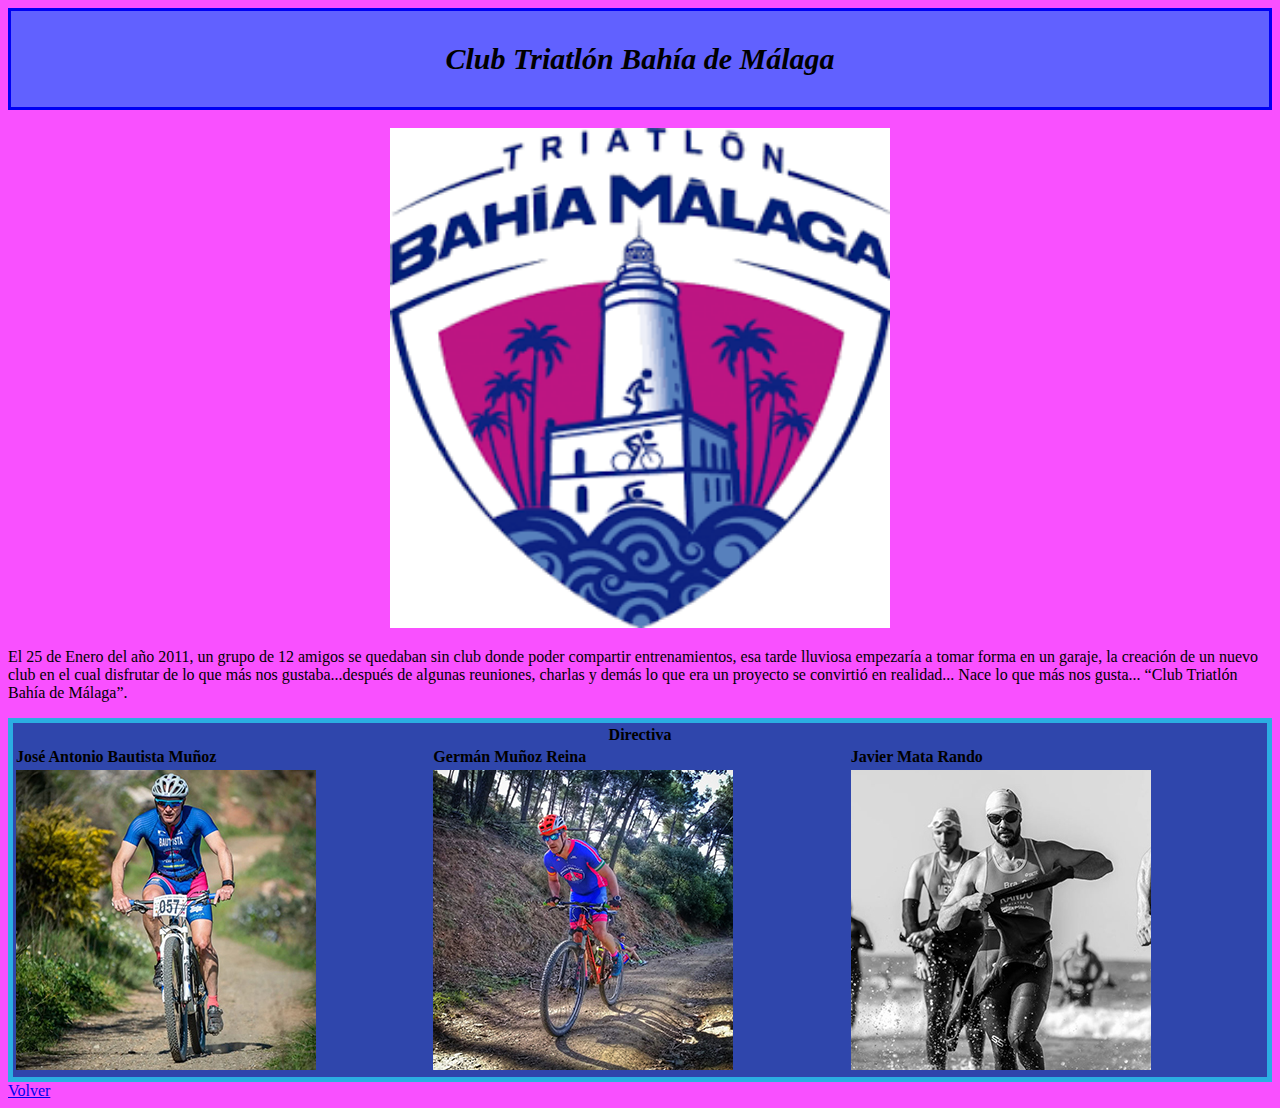
<file: Ejer1(2).html>
<!DOCTYPE html>
<html>
   <head>
      <meta charset="utf-8">
      <title>Club Triatlón Bahía de Málaga</title>
      <link rel="stylesheet" type="text/css" href="stylesheet.css">
   </head>
   <body class="estiloInicio1">
      <div class="titulo">
         <p>Club Triatlón Bahía de Málaga</p>
      </div>
      <br>
      <div align="center"><img src="Imágenes/Tri.png" width="500" height="500"></div>
      <p>El 25 de Enero del año 2011, un grupo de 12 amigos se quedaban sin club donde poder compartir entrenamientos, esa tarde lluviosa empezaría a tomar forma en un garaje,
         la creación de un nuevo club en el cual disfrutar de lo que más nos gustaba...después de algunas reuniones,
         charlas y demás lo que era un proyecto se convirtió en realidad... Nace lo que más nos gusta... “Club Triatlón Bahía de Málaga”.
      </p>
      <table>
         <thead width: 100%;>
         <tr>
            <th colspan="3">Directiva</th>
         </tr>
         </thead>
         <tbody>
            <tr style="font-weight: 900;" >
               <td>José Antonio Bautista Muñoz</td>
               <td>Germán Muñoz Reina</td>
               <td>Javier Mata Rando</td>
            </tr>
            <tr>
               <td><img src="Imágenes/1.jpg"></td>
               <td><img src="Imágenes/2.jpg"></td>
               <td><img src="Imágenes/3.jpg"></td>
            </tr>
         </tbody>
      </table>
      <a href="index.html">Volver</a>	
   </body>
</html>
</file>
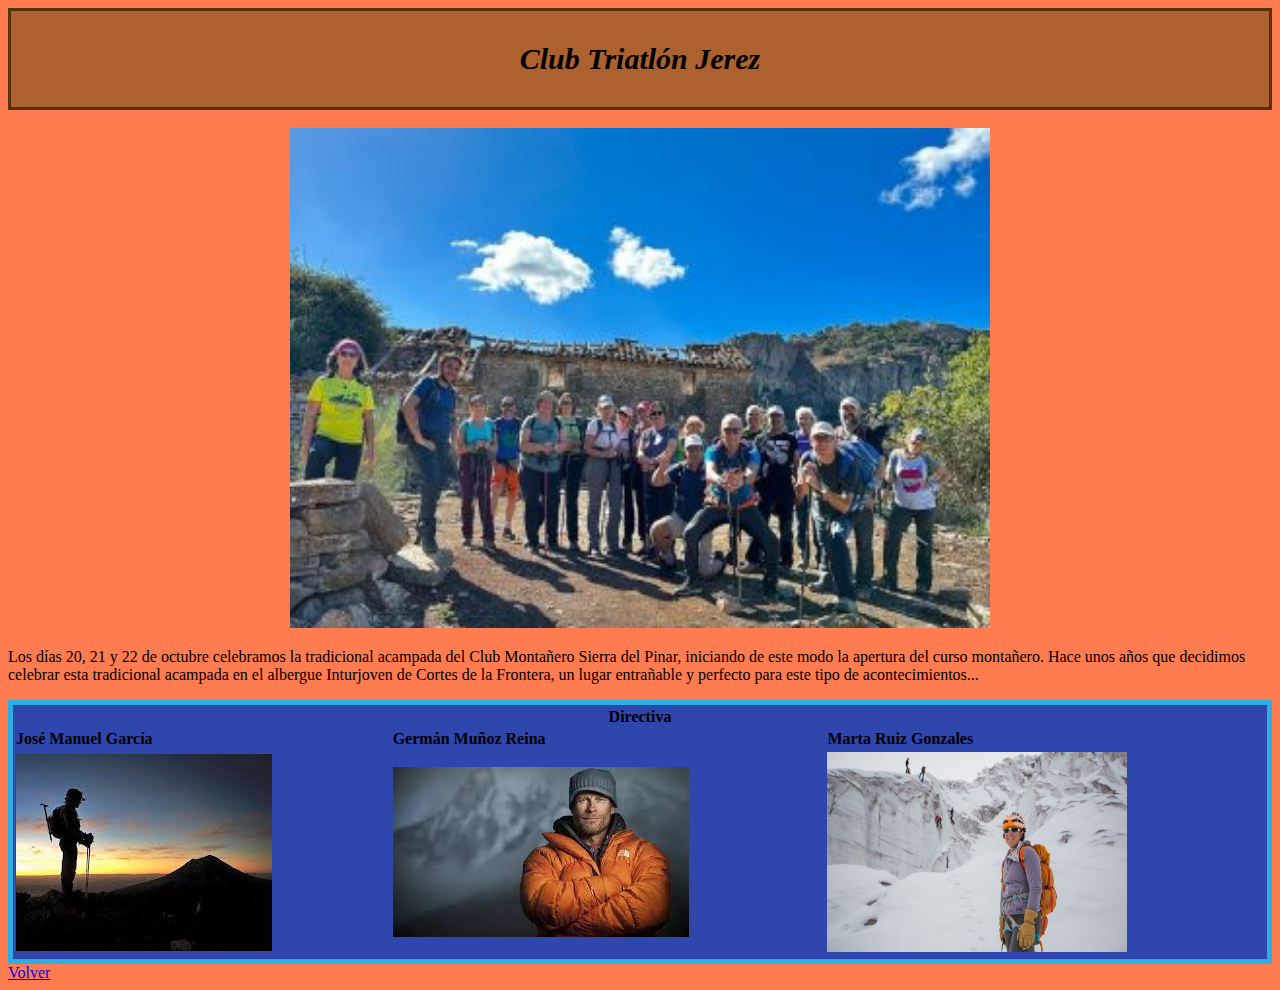
<file: Ejer1(3).html>
<!DOCTYPE html>
<html>
   <head>
      <meta charset="utf-8">
      <title>Club Triatlón Jerez</title>
      <link rel="stylesheet" type="text/css" href="stylesheet.css">
   </head>
   <body class="estiloInicio">
      <div class="titulo1">
         <p>Club Triatlón Jerez</p>
      </div>
      <br>
      <div align="center"><img src="Imágenes/B.jpg" width="700" height="500" ></div>
      <p>Los días 20, 21 y 22 de octubre celebramos la tradicional acampada del Club Montañero Sierra del Pinar, iniciando de este modo la apertura del curso montañero. Hace unos años que decidimos celebrar esta tradicional acampada en el albergue Inturjoven de Cortes de la Frontera, un lugar entrañable y perfecto para este tipo de acontecimientos...</p>
      <table>
         <thead>
            <tr>
               <th id="titulo" colspan="3">Directiva</th>
            </tr>
         </thead>
         <tbody id="titulo1">
            <tr style="font-weight: 900;" >
               <td>José Manuel García </td>
               <td>Germán Muñoz Reina</td>
               <td>Marta Ruiz Gonzales</td>
            </tr>
            <tr>
               <td><img src="Imágenes/4.jpeg"></td>
               <td><img src="Imágenes/5.jpeg"></td>
               <td><img src="Imágenes/6.jpg" width="300" height="200"></td>
            </tr>
         </tbody>
      </table>
      </div>	
      <a href="index.html">Volver</a>	
   </body>
</html>
</file>
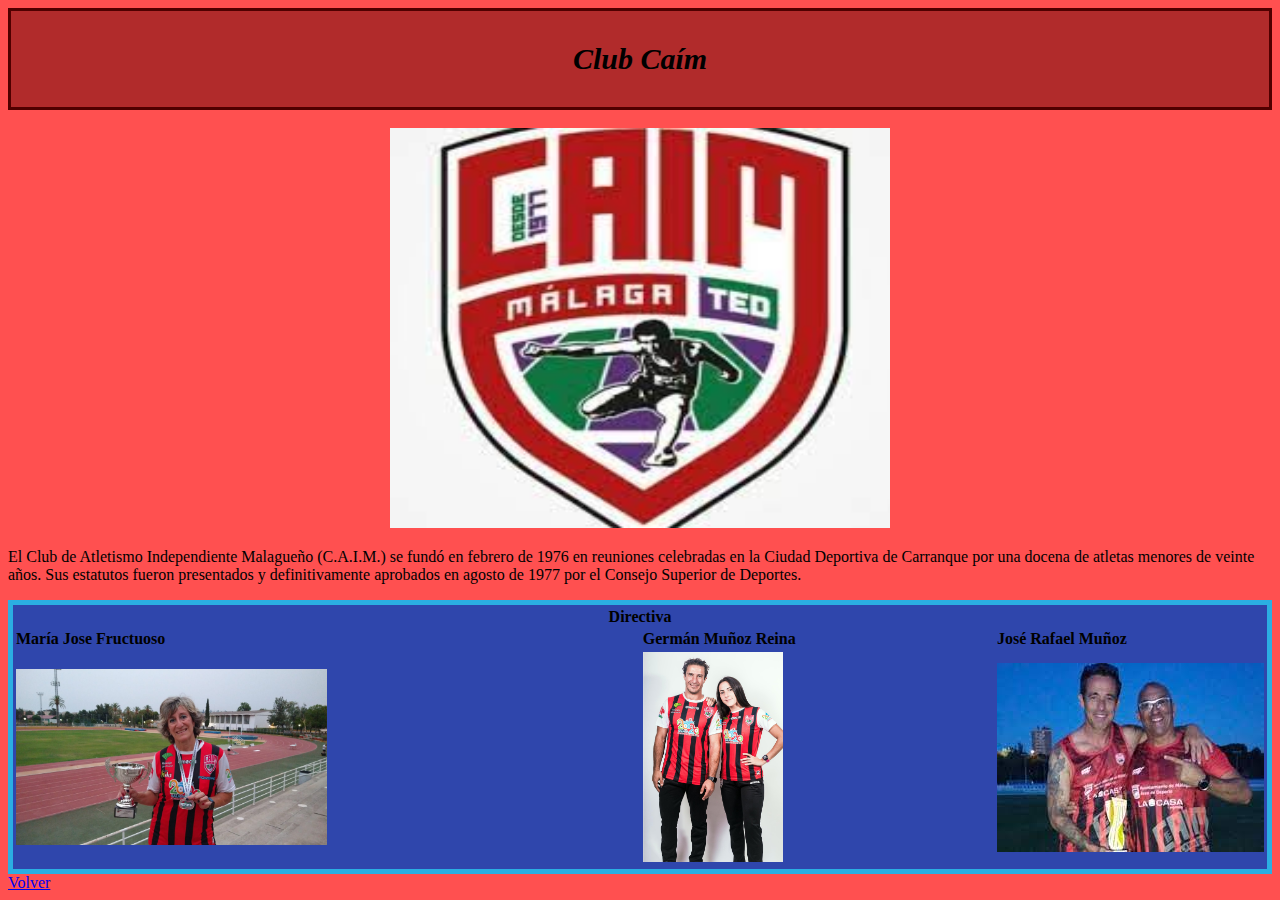
<file: Ejer1(4).html>
<!DOCTYPE html>
<html>
   <head>
      <meta charset="utf-8">
      <title>Club Caím</title>
      <link rel="stylesheet" type="text/css" href="stylesheet.css">
   </head>
   <body class="estiloInicio2">
      <div class="titulo2">
         <p>Club Caím</p>
      </div>
      <br>
      <div align="center"><img src="Imágenes/MJ.jpg" width="500" height="400" ></div>
      <p>El Club de Atletismo Independiente Malagueño (C.A.I.M.) se fundó en febrero de 1976 en reuniones celebradas en la Ciudad Deportiva de Carranque por una docena de atletas menores de veinte años. Sus estatutos fueron presentados y definitivamente aprobados en agosto de 1977 por el Consejo Superior de Deportes.</p>
      <table>
         <thead>
         <tr>
            <th id="titulo" colspan="3">Directiva</th>
         </tr>
         </thead>
         <tbody id="titulo1">
            <tr style="font-weight: 900;">
               <td>María Jose Fructuoso</td>
               <td>Germán Muñoz Reina</td>
               <td>José Rafael Muñoz</td>
            </tr>
            <tr>
               <td><img src="Imágenes/7.jpg" width="50%"></td>
               <td><img src="Imágenes/8.jpg" width="40%"></td>
               <td><img src="Imágenes/9.jpeg"></td>
            </tr>
         </tbody>
      </table>
      <a href="index.html">Volver</a>	
   </body>
</html>
</file>
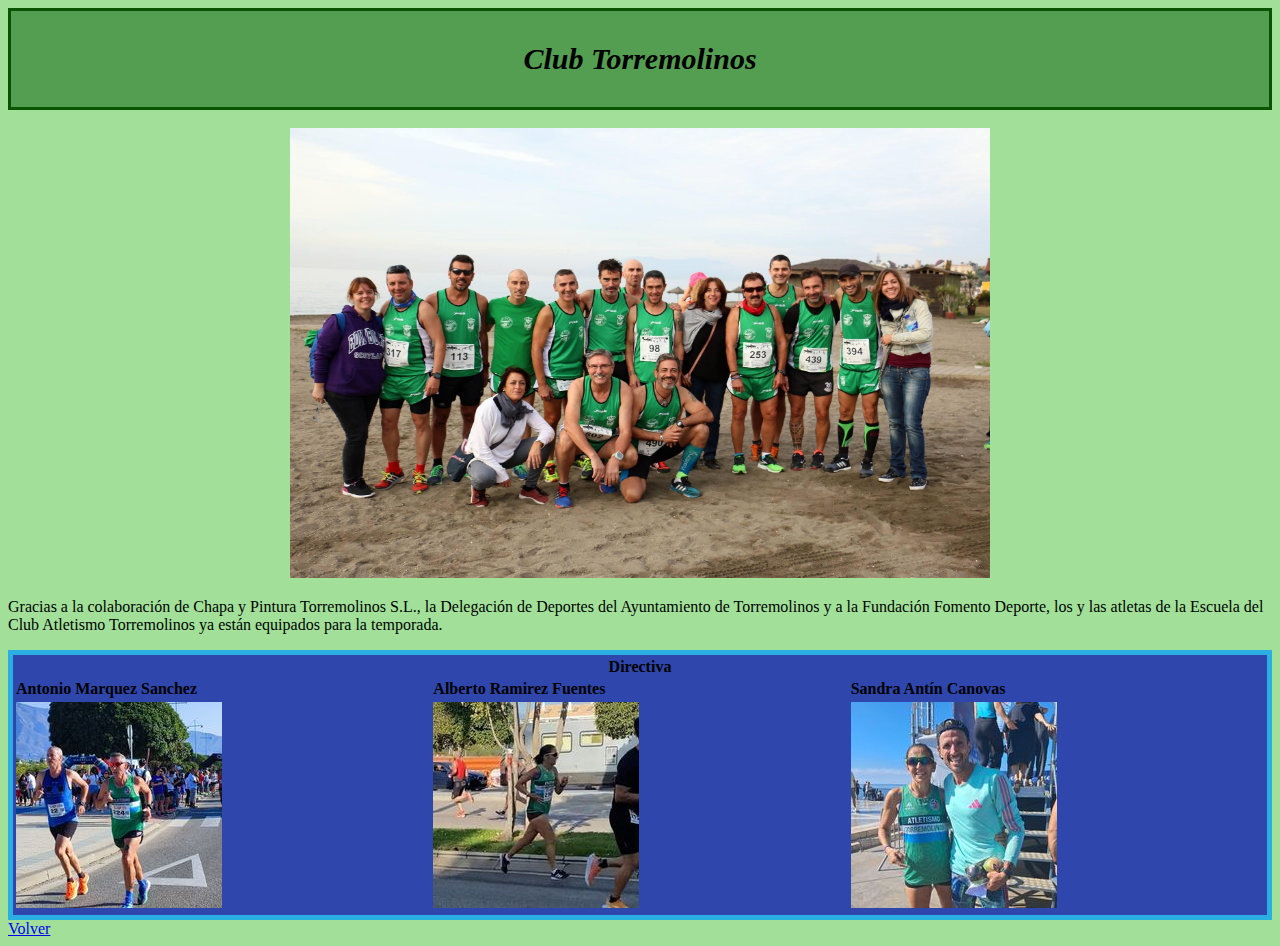
<file: Ejer1(5).html>
<!DOCTYPE html>
<html>
   <head>
      <meta charset="utf-8">
      <title>Club Torremolinos</title>
      <link rel="stylesheet" type="text/css" href="stylesheet.css">
   </head>
   <body class="estiloInicio5">
      <div class="titulo5">
         <p>Club Torremolinos</p>
      </div>
      <br>
      <div align="center"><img src="Imágenes/MK.jpg" width="700" height="450"></div>
      <p>Gracias a la colaboración de Chapa y Pintura Torremolinos S.L., la Delegación de Deportes del Ayuntamiento de Torremolinos y a la Fundación Fomento Deporte, los y las atletas de la Escuela del Club Atletismo Torremolinos ya están equipados para la temporada.</p>
      <table>
         <thead>
            <tr>
               <th id="titulo" colspan="3">Directiva</th>
            </tr>
         </thead>
         <tbody>
            <tr style="font-weight: 900;">
               <td>Antonio Marquez Sanchez </td>
               <td>Alberto Ramirez Fuentes</td>
               <td>Sandra Antín Canovas</td>
            </tr>
            <tr>
               <td><img src="Imágenes/10.jpg"></td>
               <td><img src="Imágenes/11.jpg"></td>
               <td><img src="Imágenes/12.jpg"></td>
            </tr>
         </tbody>
      </table>
      <a href="index.html">Volver</a>	
   </body>
</html>
</file>
<file: stylesheet.css>
.estiloInicio{
    background-color: rgb(255, 124, 80);
}
.estiloInicio1{
    background-color: rgb(249, 80, 255);
}
.estiloInicio2{
    background-color: rgb(255, 80, 80);
}
.estiloInicio5{
    background-color: rgb(162, 224, 154);
}
.titulo{
    font-size: 30px;
    font-style: italic;
    text-align: center;
    font-weight: bold;
    background:rgb(97, 97, 255);
    padding:1px;
    border:3px solid rgb(0, 0, 243);
}
.titulo1{
    font-size: 30px;
    font-style: italic;
    text-align: center;
    font-weight: bold;
    background:rgb(172, 97, 47);
    padding:1px;
    border:3px solid rgb(87, 49, 0);
}
.titulo2{
    font-size: 30px;
    font-style: italic;
    text-align: center;
    font-weight: bold;
    background:rgb(177, 43, 43);
    padding: 1px;
    border:3px solid rgb(80, 0, 0);
}
.titulo5{
    font-size: 30px;
    font-style: italic;
    text-align: center;
    font-weight: bold;
    background:rgb(83, 158, 80);
    padding:1px;
    border:3px solid rgb(10, 83, 1);
}
.subtitulo{
    font-size: 20px;
}
.enlace{
    background-color: black;
    color:white;
}
.subenlace{
    text-decoration: underline;
}
a:hover{
    background-color: crimson;
    color: rgb(78, 56, 0);
    font-size: larger;
}
table{
    border:5px;
    border-style: solid;
    border-color: rgb(43, 174, 226);
    background-color: rgb(47, 70, 172);
    width:100%;
}
.imagenes{
    text-align: center;
    height: 15cm;
    overflow-y: auto;
    overflow-x: hidden;
    margin: 30px;
    background-color: brown;
    border-width: 3px;
    border-style: solid;
    border-color: black;
}
</file>
